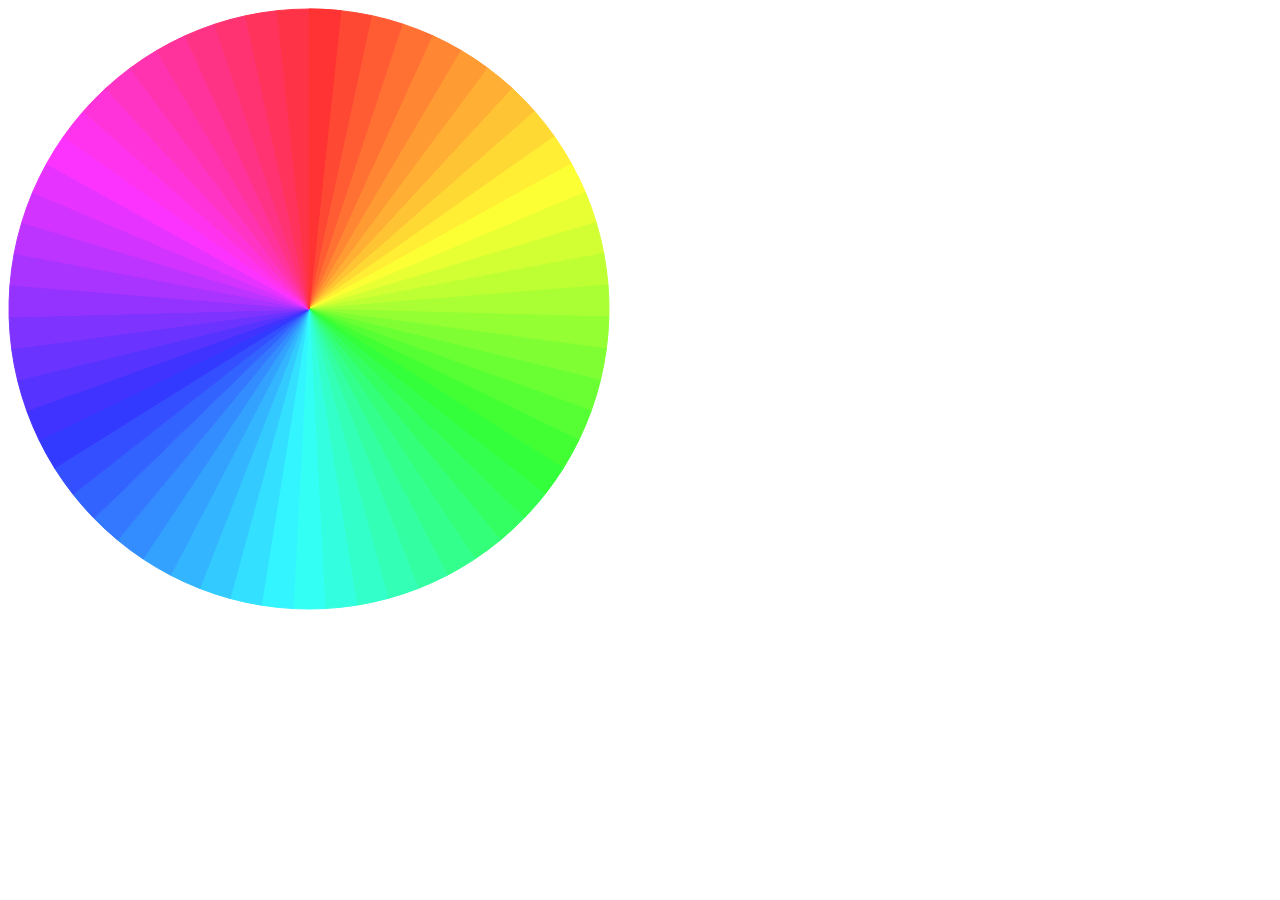
<file: colour-wheel/index.html>
<!DOCTYPE html>

<meta charset=utf-8>
<title>Colour arc - @timruffles</title>
<link rel="stylesheet" href="color-wheel.css">

<body>
  <svg width=1000 height=800></svg>
  <script src=../d3.js></script>
  <script src=color-wheel.js></script>
</body>
</file>
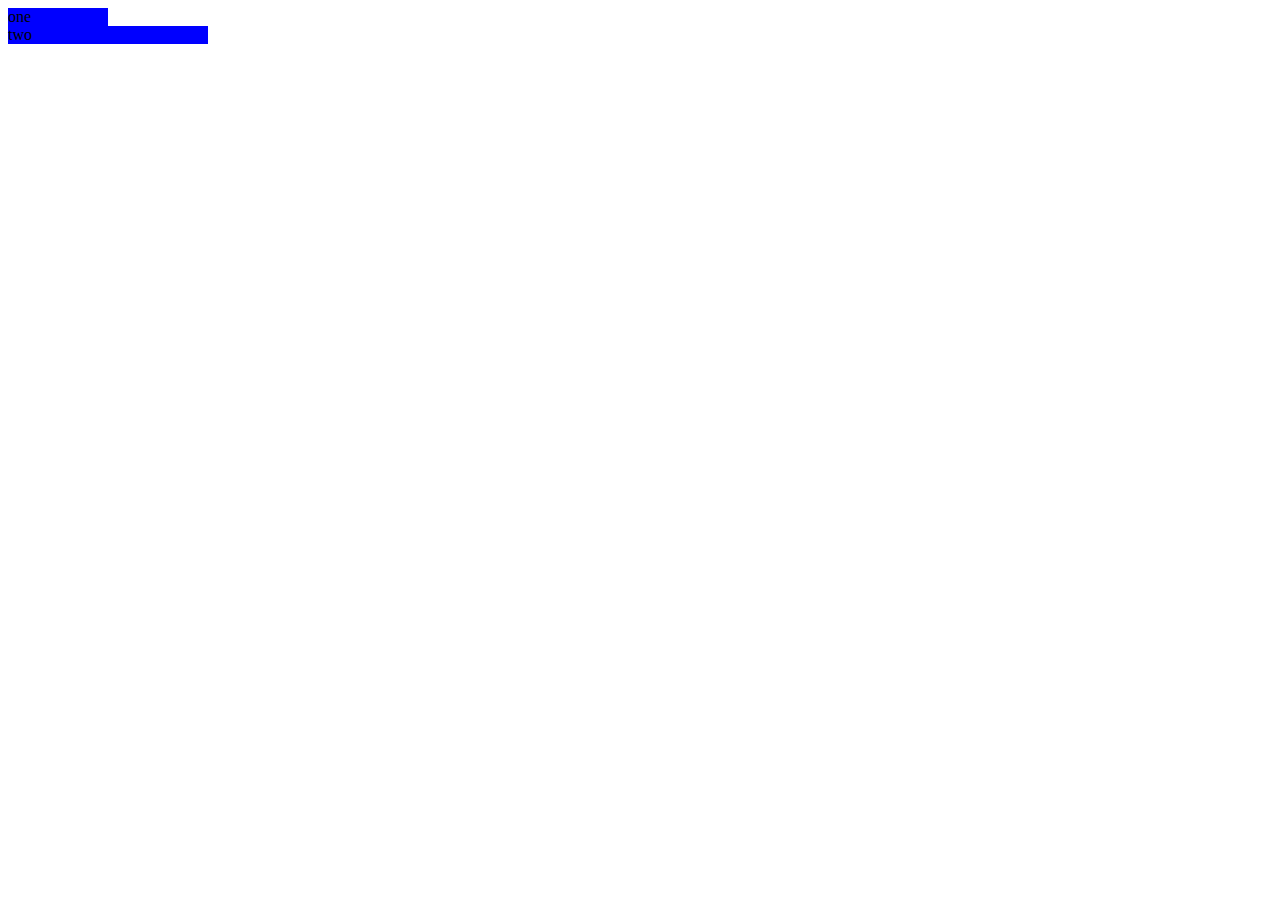
<file: tiny-demo/index.html>
<!DOCTYPE html>
<meta charset=utf-8>
<title>Tiny d3 demo</title>

<body>

  <div id=viz>
    <div class=group></div>
    <div class=group></div>
  </div>

  <script src=../d3.js></script>
  <script src=tiny-demo.js></script>

</body>
</file>
<file: colour-wheel/color-wheel.css>
path, body {
  -webkit-transition: 0.2s all;
}
</file>
